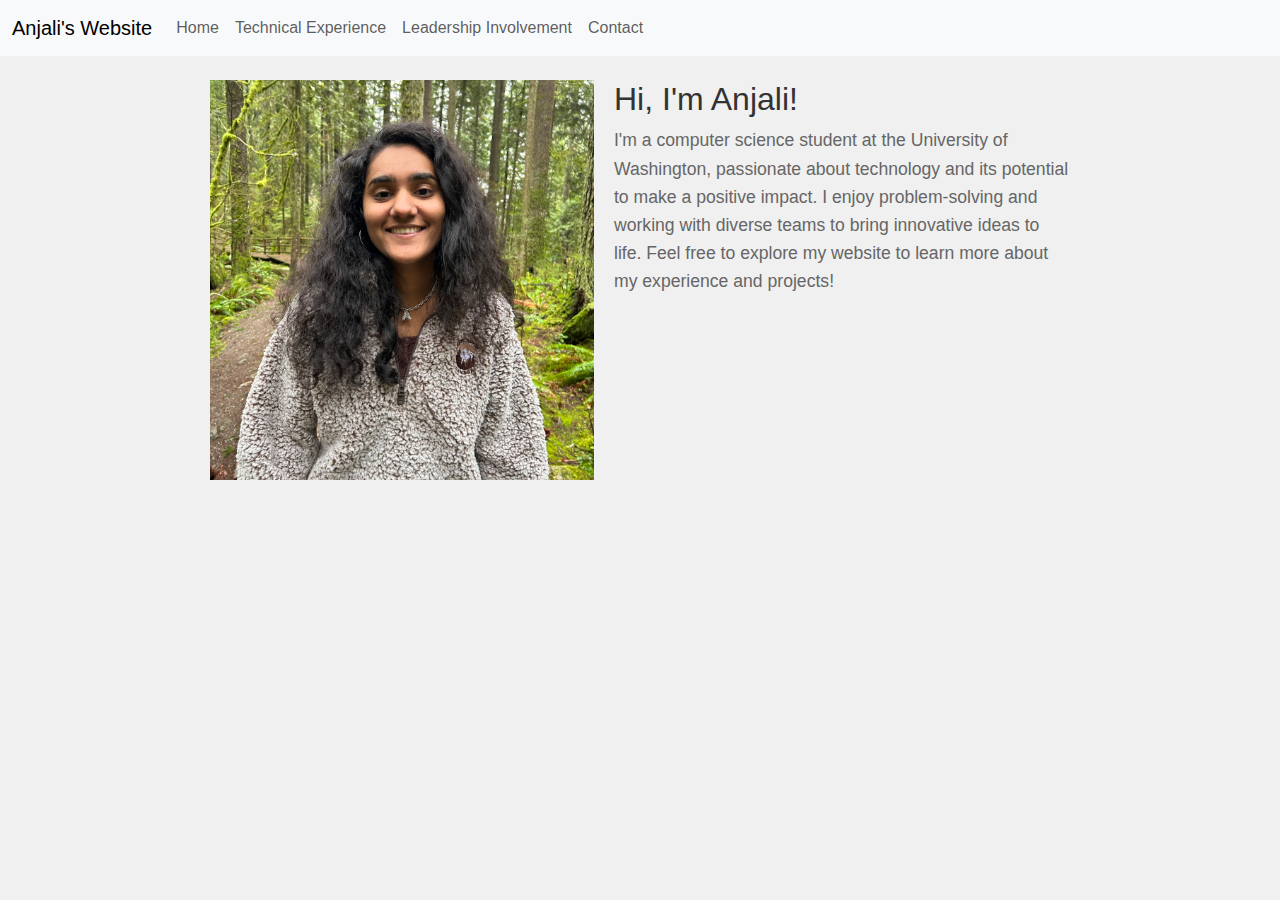
<file: index.html>
<!DOCTYPE html>
<html lang="en">
<head>
    <meta charset="UTF-8">
    <meta name="viewport" content="width=device-width, initial-scale=1.0">
    <title>Welcome to Anjali's Website</title>
    <link href="https://cdn.jsdelivr.net/npm/bootstrap@5.3.0-alpha1/dist/css/bootstrap.min.css" rel="stylesheet">
    <link rel="stylesheet" href="styles.css"> <!-- Linking the custom CSS file -->
</head>
<body>

    <!-- Placeholder for Navbar -->
    <div id="navbar-placeholder"></div>

    <div class="container">
        <!-- Photo Container -->
        <div class="photo-container">
            <img src="anjali.JPG" alt="Anjali's Photo" class="profile-photo">
        </div>

        <!-- Text Container -->
        <div class="text-container">
            <h1>Hi, I'm Anjali!</h1>
            <p>I'm a computer science student at the University of Washington, passionate about technology and its potential to make a positive impact. I enjoy problem-solving and working with diverse teams to bring innovative ideas to life. Feel free to explore my website to learn more about my experience and projects!</p>
        </div>
    </div>

    <script>
        // Dynamically load the navbar into the placeholder
        fetch('navbar.html')
            .then(response => response.text())
            .then(data => {
                document.getElementById('navbar-placeholder').innerHTML = data;
            });
    </script>
    <script src="https://cdn.jsdelivr.net/npm/bootstrap@5.3.0-alpha1/dist/js/bootstrap.bundle.min.js"></script>

</body>
</html>
</file>
<file: styles.css>
/* General body styles */
body {
    font-family: Arial, sans-serif;
    margin: 0;
    padding: 0;
    background-color: #f0f0f0;
}

/* Navbar specific styles */
#navbar-placeholder {
    position: fixed;  /* Changed from absolute to fixed */
    top: 0;
    left: 0;  /* Added to ensure full-width positioning */
    width: 100%;
    z-index: 1000;  /* Added to ensure navbar stays on top */
}

/* Container for aligning photo and text */
.container {
    display: flex;
    align-items: flex-start;
    justify-content: flex-start;
    gap: 20px;
    max-width: 900px;
    padding: 20px;
    margin-top: 60px;
}

/* Rest of your CSS remains exactly the same */
.photo-container {
    width: 2000px;
    height: 400px;
    overflow: hidden;
}

.profile-photo {
    width: 100%;
    height: 100%;
    object-fit: cover;
}

h1 {
    font-size: 2rem;
    color: #333;
}

p {
    font-size: 1.1rem;
    color: #666;
    line-height: 1.6;
}
</file>
